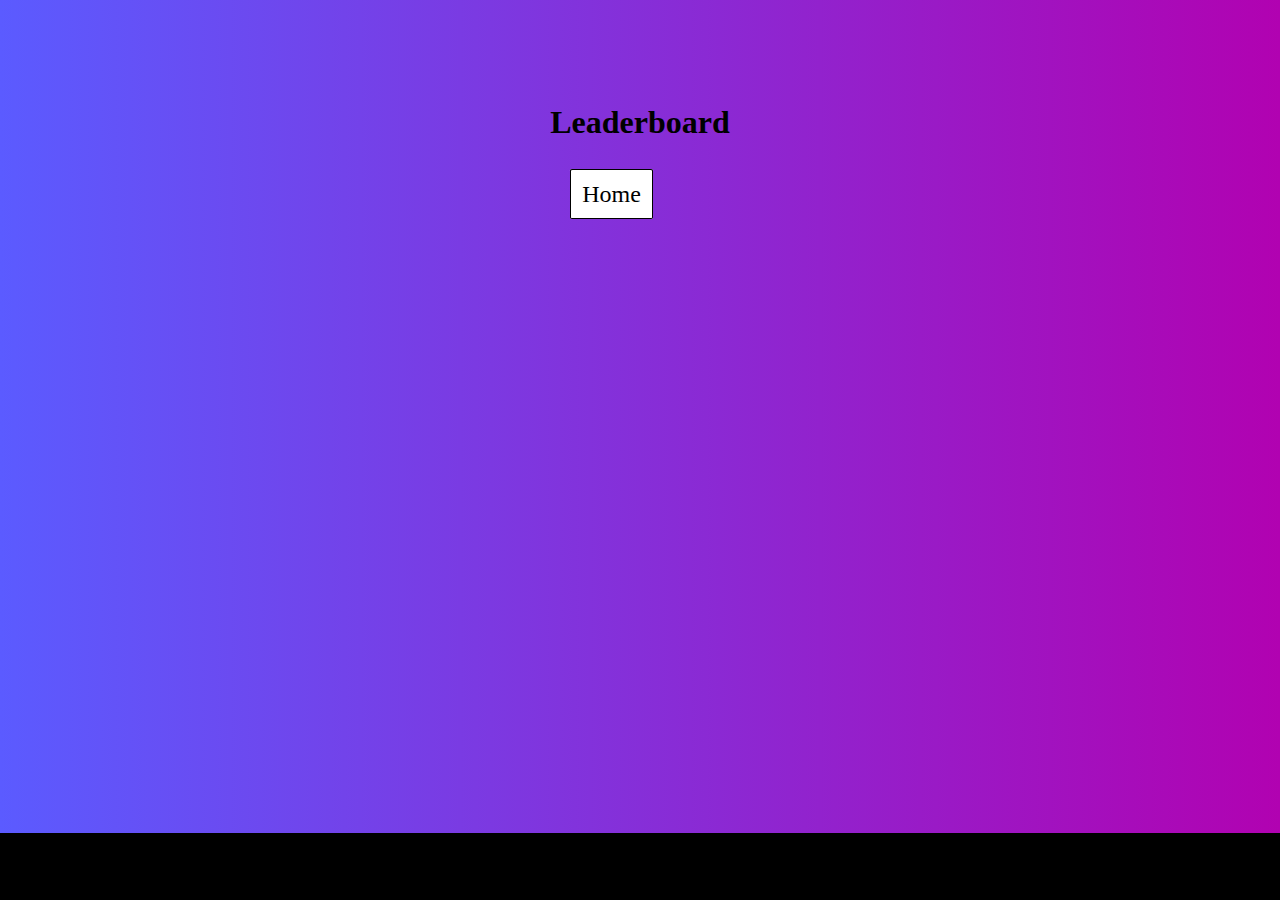
<file: leaderboard.html>
<!DOCTYPE html>
<html lang="en">
<head>
    <meta charset="UTF-8">
    <meta http-equiv="X-UA-Compatible" content="IE=edge">
    <meta name="viewport" content="width=device-width, initial-scale=1.0">
    <link rel="stylesheet" href="assets/css/style.css">
    <link rel="stylesheet" href="assets/css/leaderboard.css">
    <!-- Favicon  -->
    <link rel="apple-touch-icon" sizes="180x180" href="assets/favicon/apple-touch-icon.png">
    <link rel="icon" type="image/png" sizes="32x32" href="assets/favicon/favicon-32x32.png">
    <link rel="icon" type="image/png" sizes="16x16" href="assets/favicon/favicon-16x16.png">
    <link rel="manifest" href="/site.webmanifest">
    <title>Animal Quizdom</title>
</head>
<body>
    <main>
        <div class="container">
            <div id="leaderboard">
                <h1 id="finalScore">Leaderboard</h1>
                <ul id="highScoresList"></ul>
                <a href="index.html" class="btn">Home</a>
            </div>
        </div>

    </main>

    <!-- Footer  -->
    <footer>
        <ul id="social-networks">
            <li><a href="https://github.com/ShaneMurphyDev" target="_blank" rel="noopener" aria-label="Link to my Github"><i
                        class="fa-brands fa-github"></i></a></li>
    
            <li><a href="https://www.linkedin.com/in/shane-murphy-69523b275/" target="_blank" rel="noopener"
                    aria-label="Link to my Linkedin"><i class="fa-brands fa-linkedin"></i></a></li>
        </ul>
    </footer>

    <script src="assets/js/leaderboard.js"></script>
</body>
</html>
</file>
<file: assets/css/style.css>
/*  Wildcard selector  */
* {
    padding: 0;
    margin: 0;
    box-sizing: border-box;
}

/*  Body Styling  */
body {
    min-height: 100vh;
    display: flex;
    flex-direction: column;
    color: black;
    background-image: linear-gradient(to left, rgb(177, 2, 177), rgb(91, 91, 255));
}

/*  Main content styling*/
main {
    flex: 1 0 auto;
}

.container {
    display: flex;
    justify-content: center;
    align-items: center;
    margin-top: 5%;
}

#home {
    display: flex;
    align-items: center;
    justify-content: center;
    flex-direction: column;
}

h1 {
    margin: 40px 20px;
}

.btn {
    font-size: 150%;
    width: 100%;
    text-align: center;
    margin-bottom: 10px;
    margin-left: 40px;
    margin-right: 40px;
    color: black;
    background-color: white;
    text-decoration: none;
    border-radius: 3%;
    border: 1px solid black;
    padding: 5%;
}

.btn:hover {
    cursor: pointer;
    transition: transform 100ms;
    transform: scale(1.02);
}

#how-to {
    border-radius: 5%;
    margin: 15px 15px;
}

.how-to-text {
    text-align: center;
    margin: 20px 0;
}

p {
    text-align: center;
    margin: 10px 0;
}


/*  Footer styling  */
footer {
    background-color: black;
}

#social-networks {
    text-align: center;
    padding: 20px 0;
    display: flex;
    justify-content: space-evenly;
    list-style-type: none;
}

#social-networks i {
    font-size: 150%;
    padding: 5%;
    color: white;
}

/* Media query: tablets and larger (768px and up) */
@media screen and (min-width: 768px) {}

/* Large devices (laptops and desktops, 992px and up) */
@media screen and (min-width: 992px) {}
</file>
<file: assets/css/leaderboard.css>
#highScoresList {
    margin-bottom: 20px;
    list-style: none;
}

.high-score {
    font-size: larger;
    margin-bottom: 20px;
}
</file>
